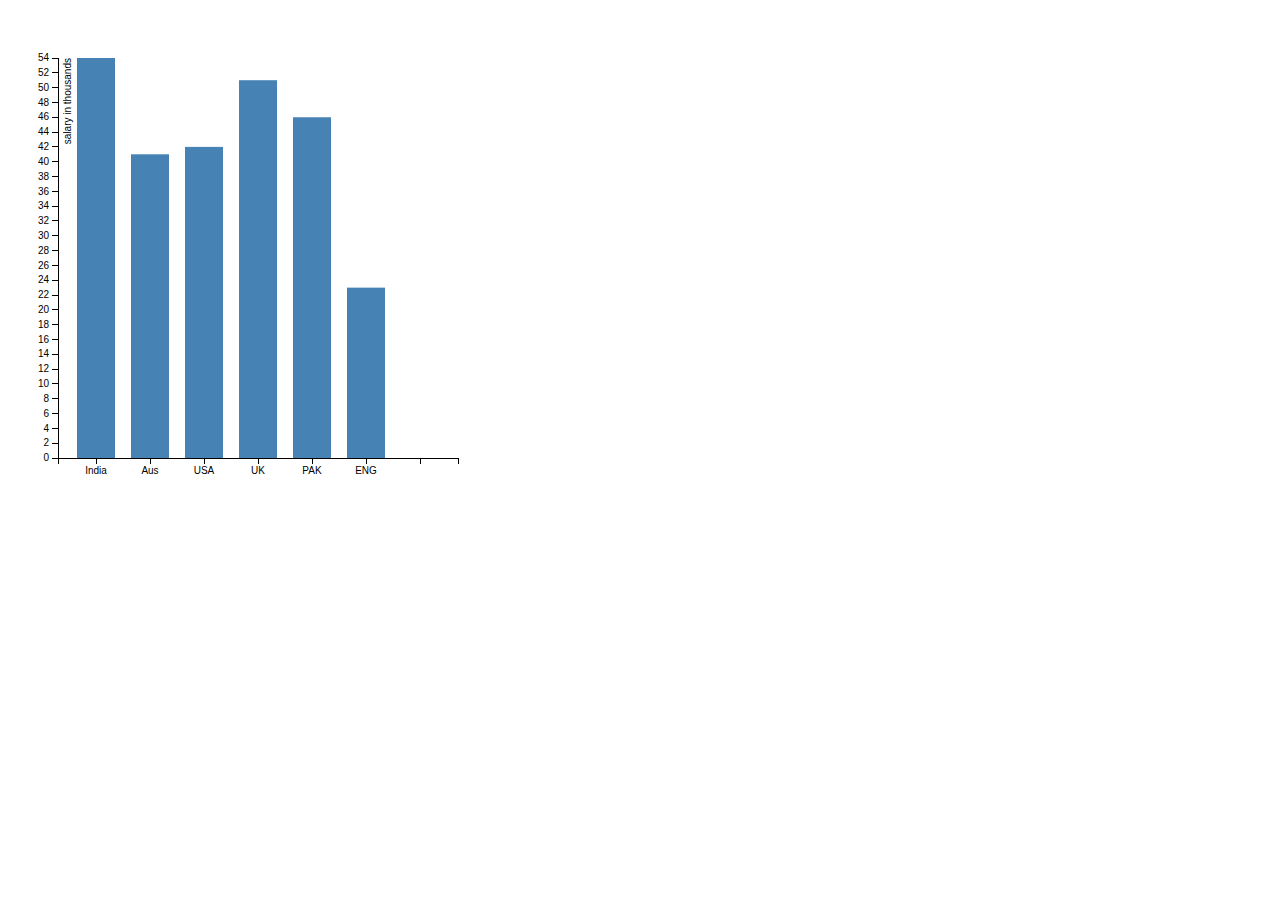
<file: Bar chart 2/public_html/index.html>
<!DOCTYPE html>
<!--
To change this license header, choose License Headers in Project Properties.
To change this template file, choose Tools | Templates
and open the template in the editor.
-->
<html>
    <head>
        <title>Bar Chart 2</title>
        <meta charset="UTF-8">
        <meta name="viewport" content="width=device-width, initial-scale=1.0">
        <link href="css/style.css" rel="stylesheet" type="text/css"/>
        <script src="js/d3.v3.js" type="text/javascript"></script>
        <script src="js/jquery-1.11.3.min.js" type="text/javascript"></script>
        <script src="js/bar.js" type="text/javascript"></script>
    </head>
    <body>
        <svg class="chart"></svg>
    </body>
</html>
</file>
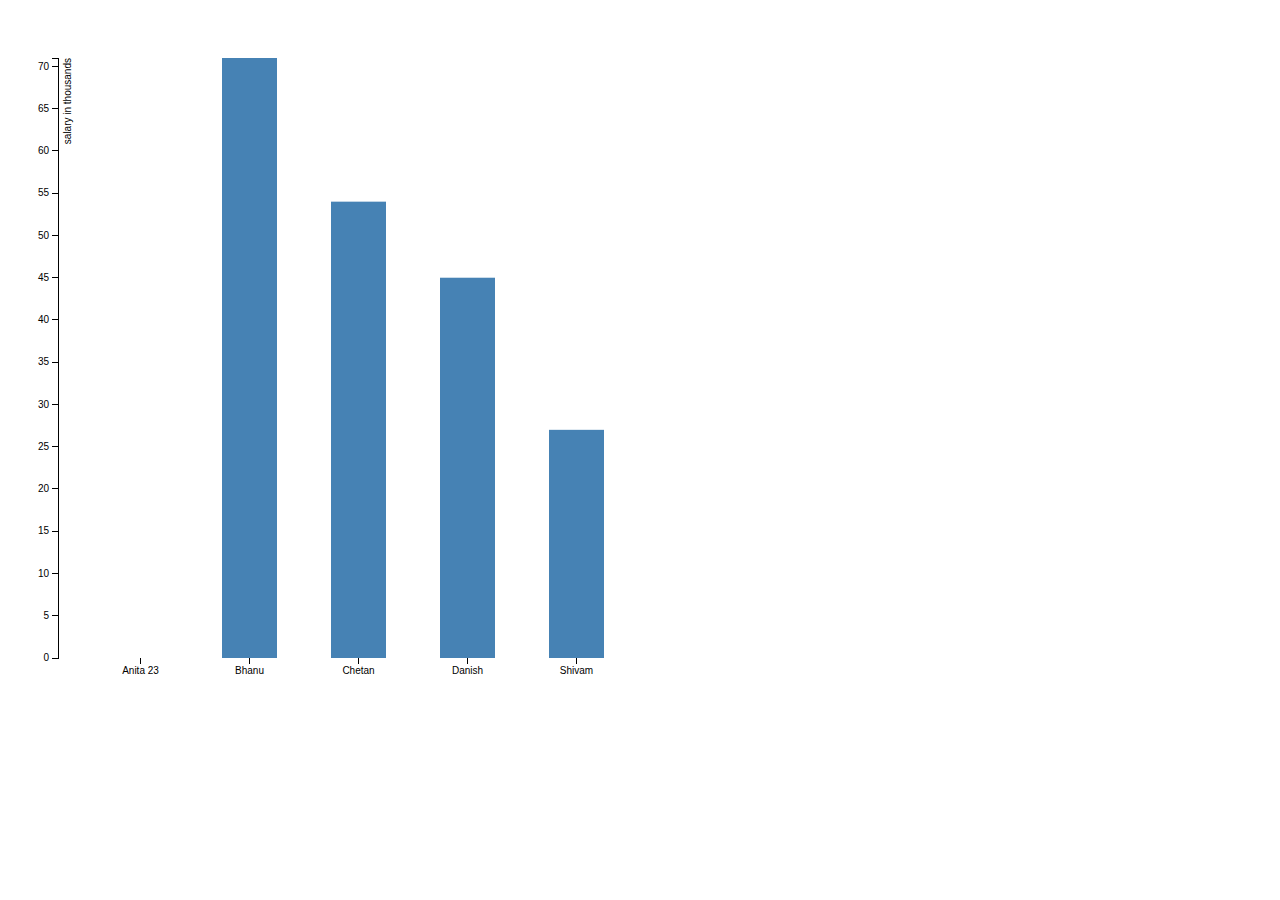
<file: Bar chart/public_html/index.html>
<!DOCTYPE html>
<!--
To change this license header, choose License Headers in Project Properties.
To change this template file, choose Tools | Templates
and open the template in the editor.
-->
<html>
    <head>
        <title>Bar Chart</title>
        <meta charset="UTF-8">
        <meta name="viewport" content="width=device-width, initial-scale=1.0">
        <link href="css/style.css" rel="stylesheet" type="text/css"/>
        <script src="js/jquery-1.11.3.min.js" type="text/javascript"></script>
        <script src="js/d3.v3.js" type="text/javascript"></script>
        <script src="js/test1.js" type="text/javascript"></script>
    </head>
   <body>
       <svg class="chart"></svg>
    </body>
</html>
</file>
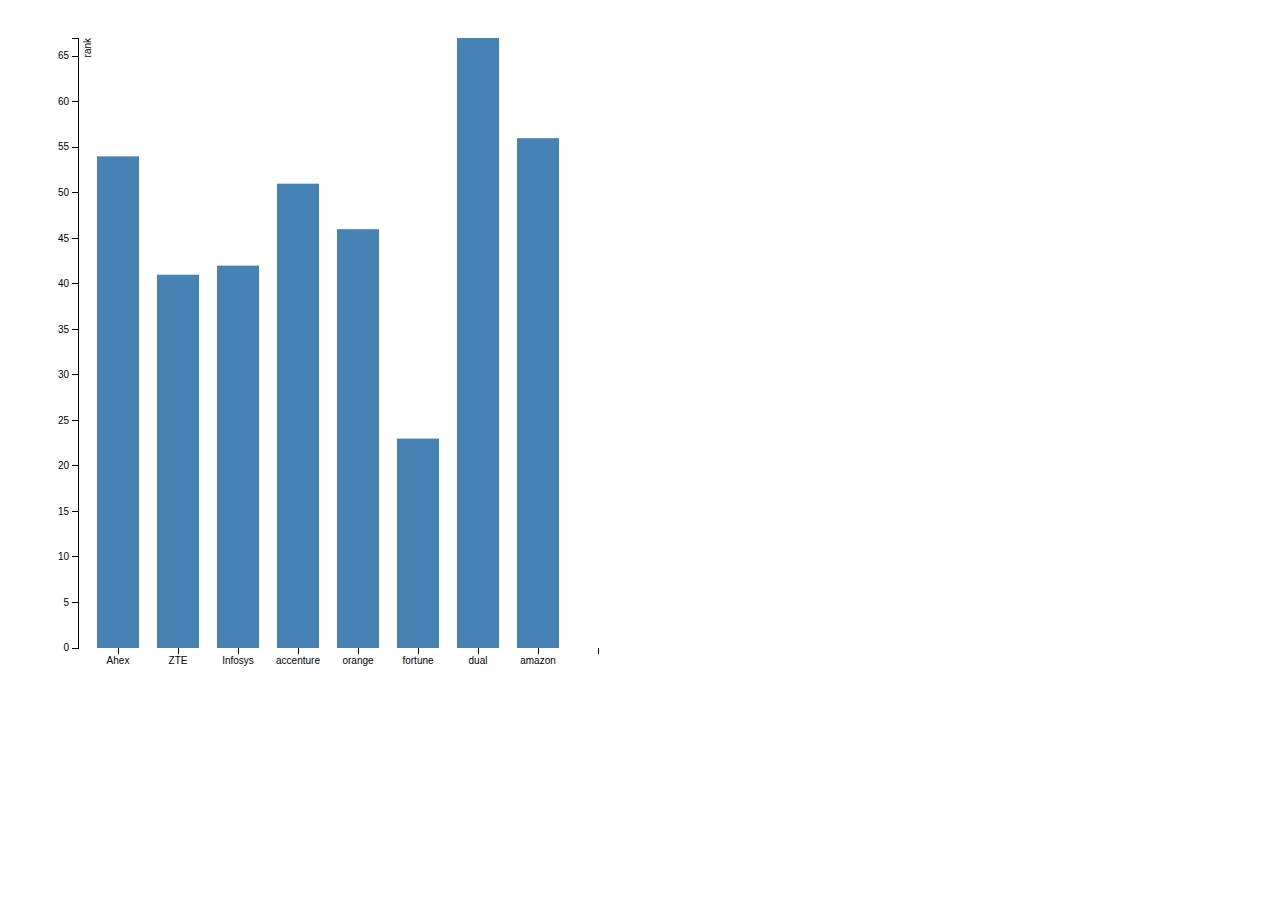
<file: chart/public_html/index.html>
<!DOCTYPE html>
<!--
To change this license header, choose License Headers in Project Properties.
To change this template file, choose Tools | Templates
and open the template in the editor.
-->
<html>
    <head>
        <title>Chart</title>
        <meta charset="UTF-8">
        <meta name="viewport" content="width=device-width, initial-scale=1.0">
        <link href="assets/css/style.css" rel="stylesheet" type="text/css"/>
        <script src="assets/js/jquery-1.11.3.min.js" type="text/javascript"></script>
        <script src="assets/js/d3.v3.js" type="text/javascript"></script>
        <script src="assets/js/chart.js" type="text/javascript"></script>
    </head>
    <body>
        <svg class="chart"></svg>
    </body>
</html>
</file>
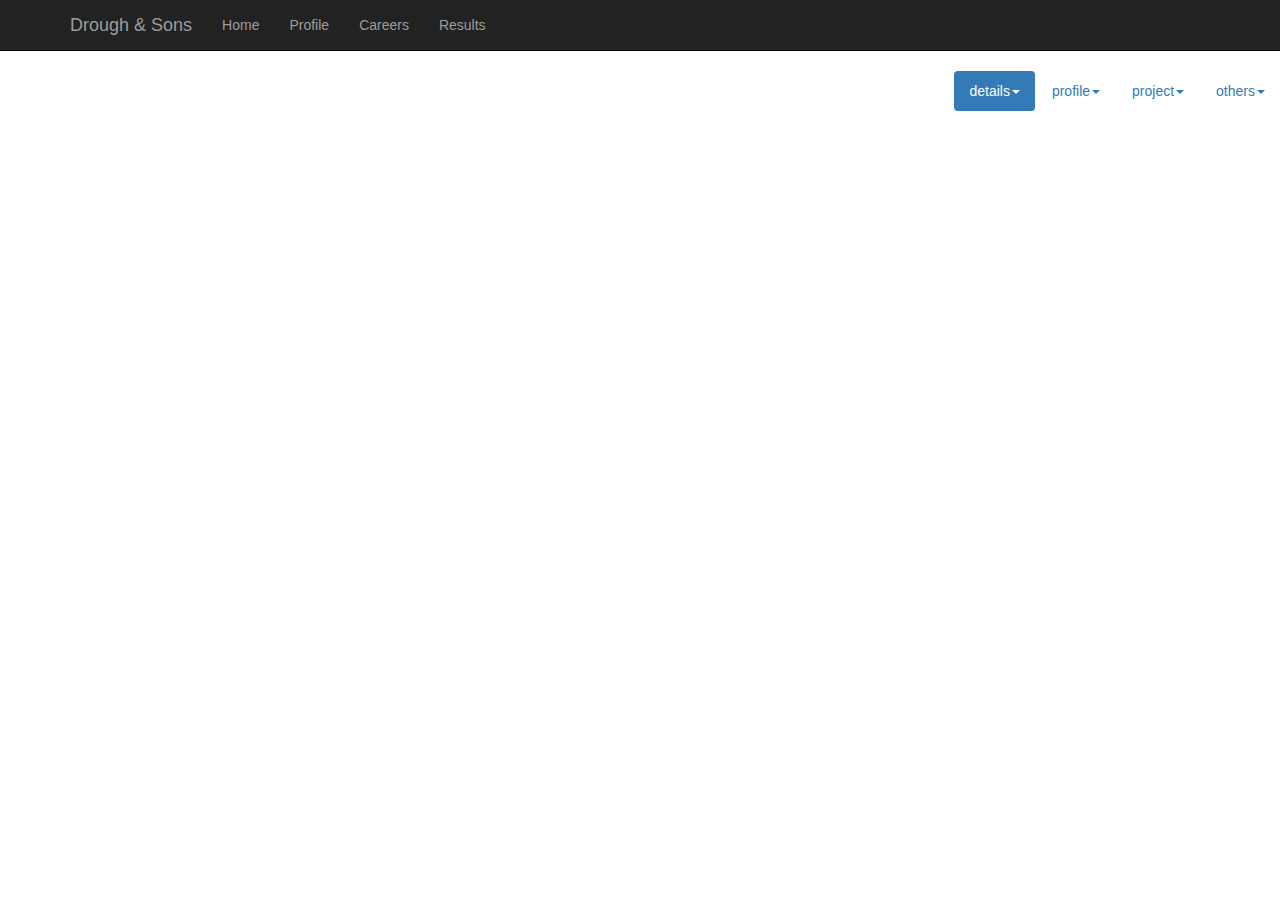
<file: company/public_html/index.html>
<!DOCTYPE html>
<!--
To change this license header, choose License Headers in Project Properties.
To change this template file, choose Tools | Templates
and open the template in the editor.
-->
<html>
    <head>
        <title>Drough & Sons</title>
        <meta charset="UTF-8">
        <meta name="viewport" content="width=device-width, initial-scale=1.0">
        <link href="bootstrap/css/bootstrap.css" rel="stylesheet" type="text/css"/>
        <link href="css/theme.css" rel="stylesheet" type="text/css"/>
        <script src="js/jquery-1.11.3.min.js" type="text/javascript"></script>
        <script src="bootstrap/js/bootstrap.js" type="text/javascript"></script>
        <script src="js/new.js" type="text/javascript"></script>
    </head>
    <body>
        <div class="navbar navbar-fixed-top navbar-inverse topmargin">
            <div class="container">
                <div class="navbar-header">
                    <button class="navbar-toggle collapse" type="button" data-target="#navbar">
                        <span class="sr-only">Toggle Navigation</span>
                        <span class="icon-bar"></span>
                        <span class="icon-bar"></span>
                        <span class="icon-bar"></span>
                    </button>
                    <a class="navbar-brand" href="">Drough & Sons</a>
                </div>
                <div class="navbar-collapse collapse" id="navbar">
                    <ul class="nav navbar-nav">
                        <li ><a href="#">Home</a></li>
                        <li><a href="#">Profile</a></li>
                        <li><a href="#">Careers</a></li>
                        <li><a href="#">Results</a></li>
                    </ul>
                </div>
            </div>  
        </div>
    </body>
</html>
</file>
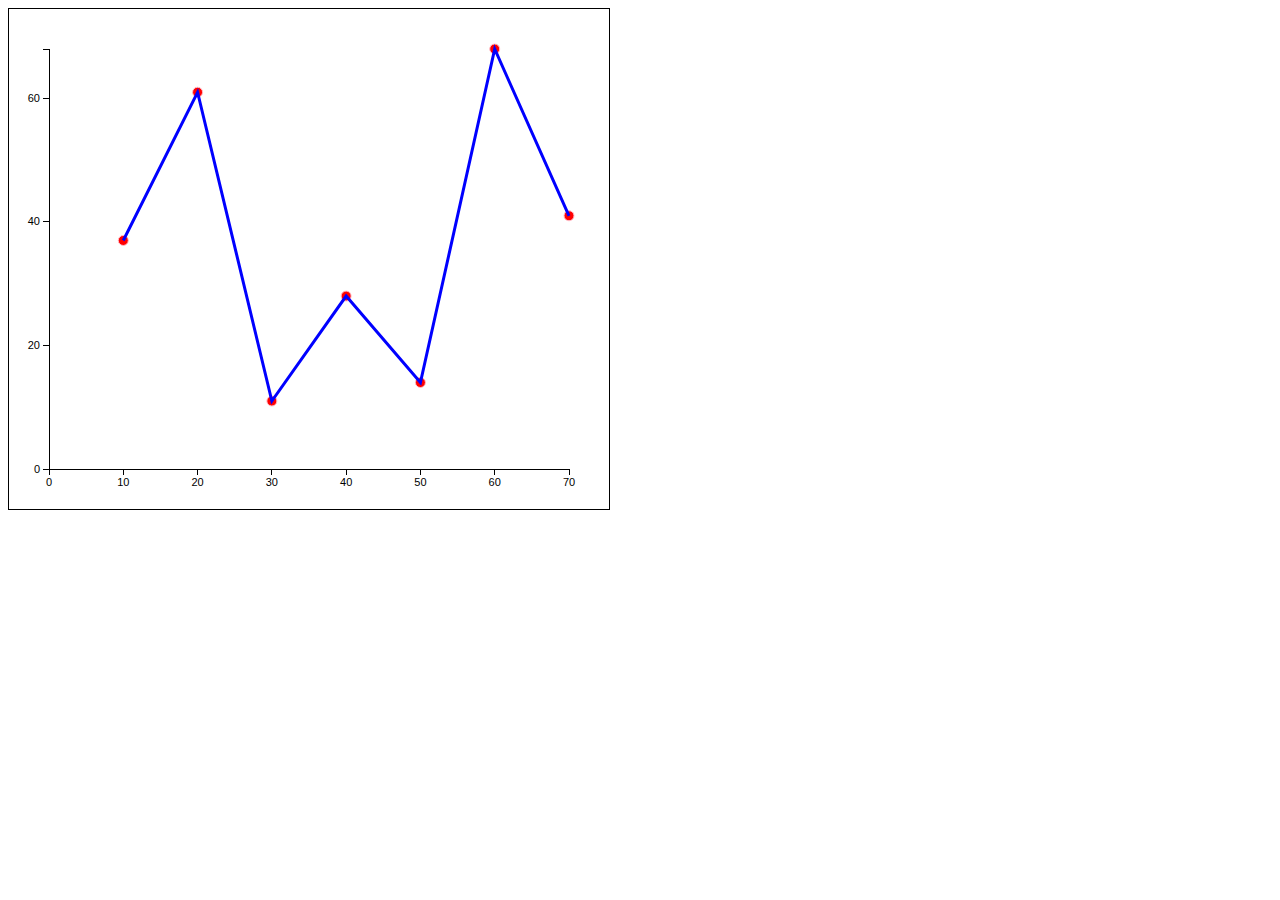
<file: line chart 2/public_html/index.html>
<!DOCTYPE html>
<!--
To change this license header, choose License Headers in Project Properties.
To change this template file, choose Tools | Templates
and open the template in the editor.
-->
<html>
    <head>
        <title>Line chart 2</title>
        <meta charset="UTF-8">
        <meta name="viewport" content="width=device-width, initial-scale=1.0">
        <script src="js/jquery-1.11.3.js" type="text/javascript"></script>
        <script src="js/d3.v3.js" type="text/javascript"></script>
        <script src="js/line chart 2.js" type="text/javascript"></script>
    </head>
    <body>
        <style>
            .axis path,
            .axis line {
                fill: none;
                stroke: black;
                shape-rendering: crispEdges;
            }

            .axis text {
                font-family: sans-serif;
                font-size: 11px;
            }
        </style>
    </body>
</html>
</file>
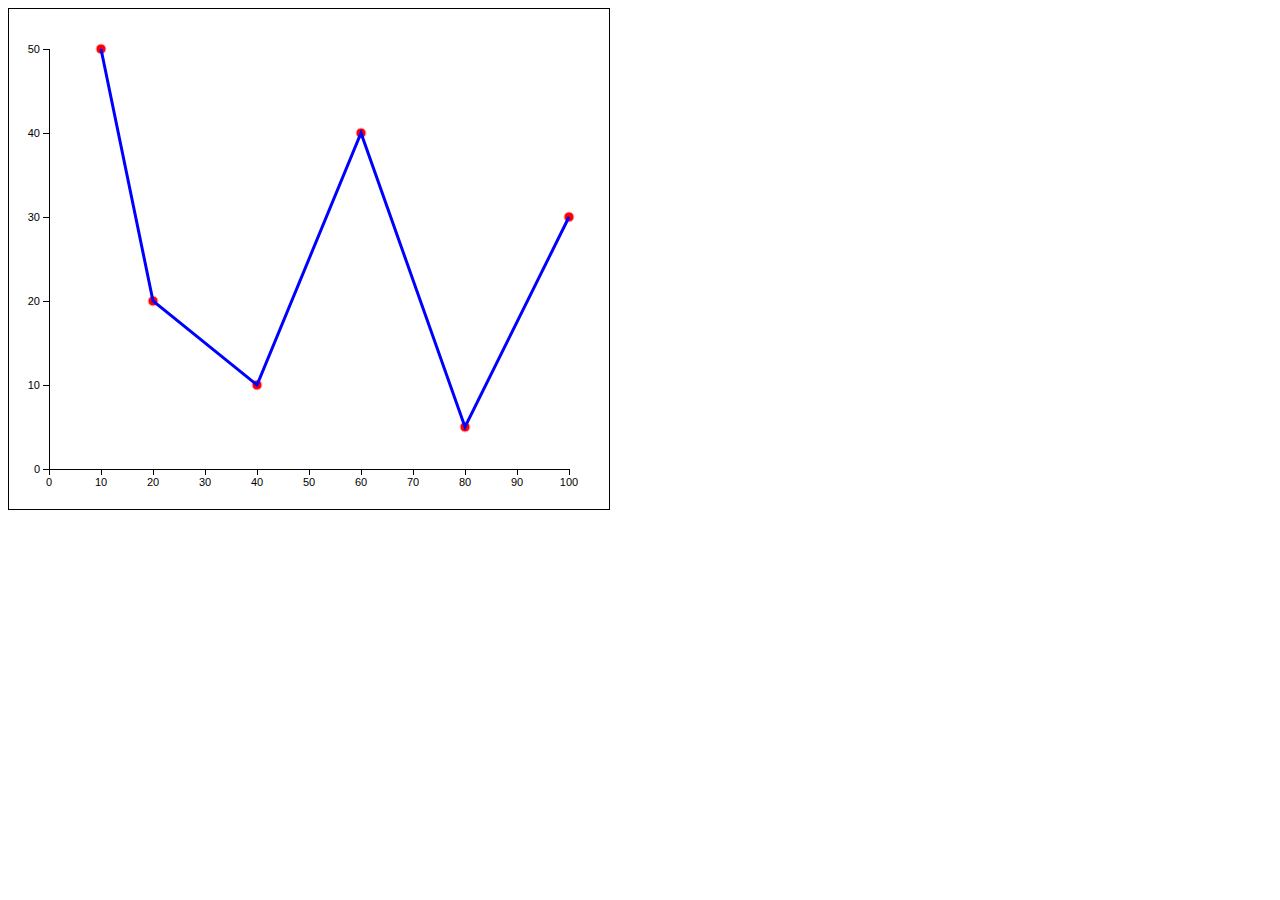
<file: line chart/public_html/index.html>
<!DOCTYPE html>
<!--
To change this license header, choose License Headers in Project Properties.
To change this template file, choose Tools | Templates
and open the template in the editor.
-->
<html>
    <head>
        <title>Line chart</title>
        <meta charset="UTF-8">
        <meta name="viewport" content="width=device-width, initial-scale=1.0">
        <script src="js/jquery-1.11.3.js" type="text/javascript"></script>
        <script src="js/d3.v3.js" type="text/javascript"></script>
        <script src="js/line chart.js" type="text/javascript"></script>
    </head>
    <body>
         <style>
            .axis path,
            .axis line {
                fill: none;
                stroke: black;
                shape-rendering: crispEdges;
            }

            .axis text {
                font-family: sans-serif;
                font-size: 11px;
            }
        </style>
    </body>
</html>
</file>
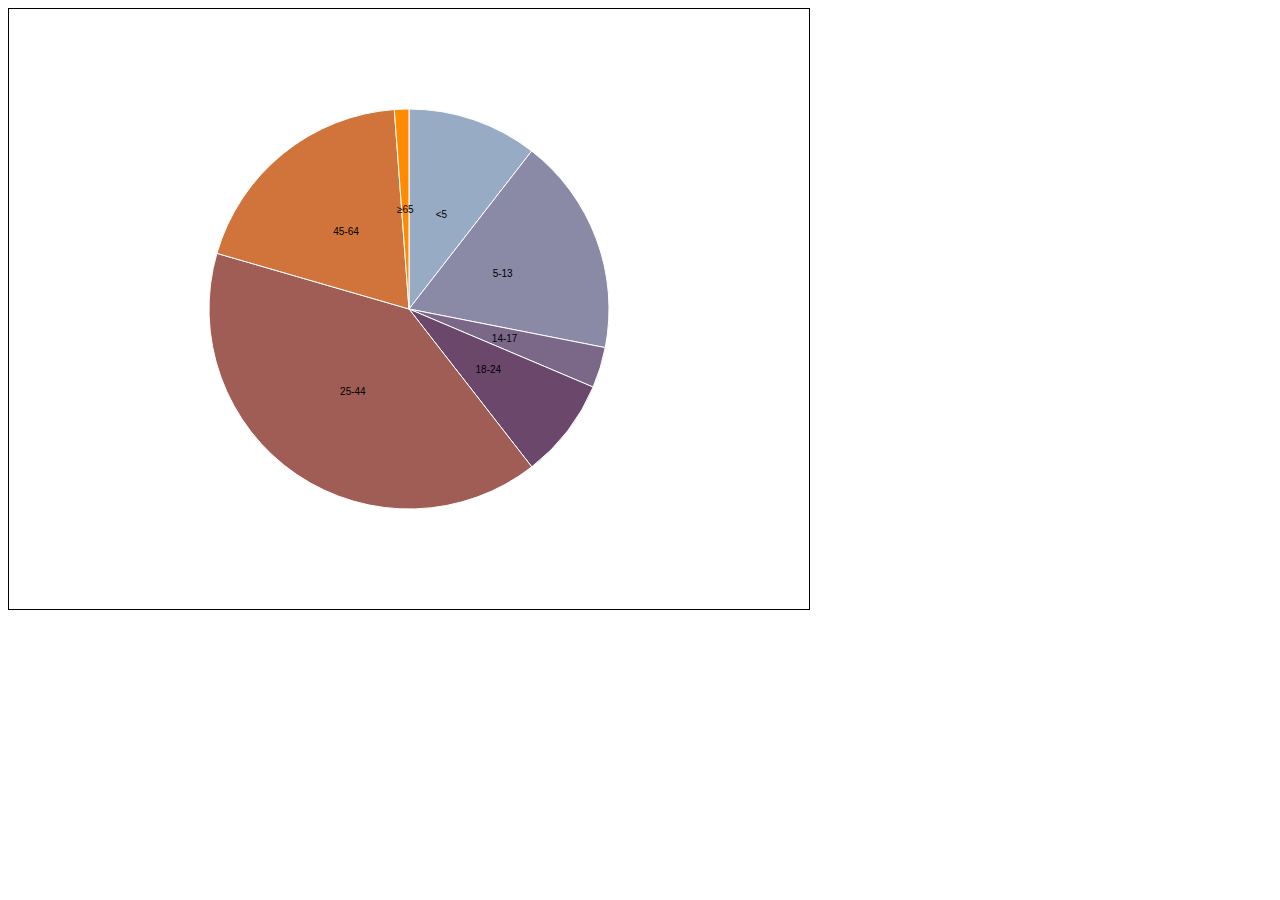
<file: pie chart 2/public_html/index.html>
<!DOCTYPE html>
<!--
To change this license header, choose License Headers in Project Properties.
To change this template file, choose Tools | Templates
and open the template in the editor.
-->
<html>
    <head>
        <title>Pie chart 2</title>
        <meta charset="UTF-8">
        <meta name="viewport" content="width=device-width, initial-scale=1.0">
        <script src="js/jquery-1.11.3.js" type="text/javascript"></script>
        <script src="js/d3.v3.js" type="text/javascript"></script>
        <script src="js/pie chart 2.js" type="text/javascript"></script>
    </head>
    <body>
        <style>

            body {
                font: 10px sans-serif;
            }

            .arc path {
                stroke: #fff;
            }

        </style>
    </body>
</html>
</file>
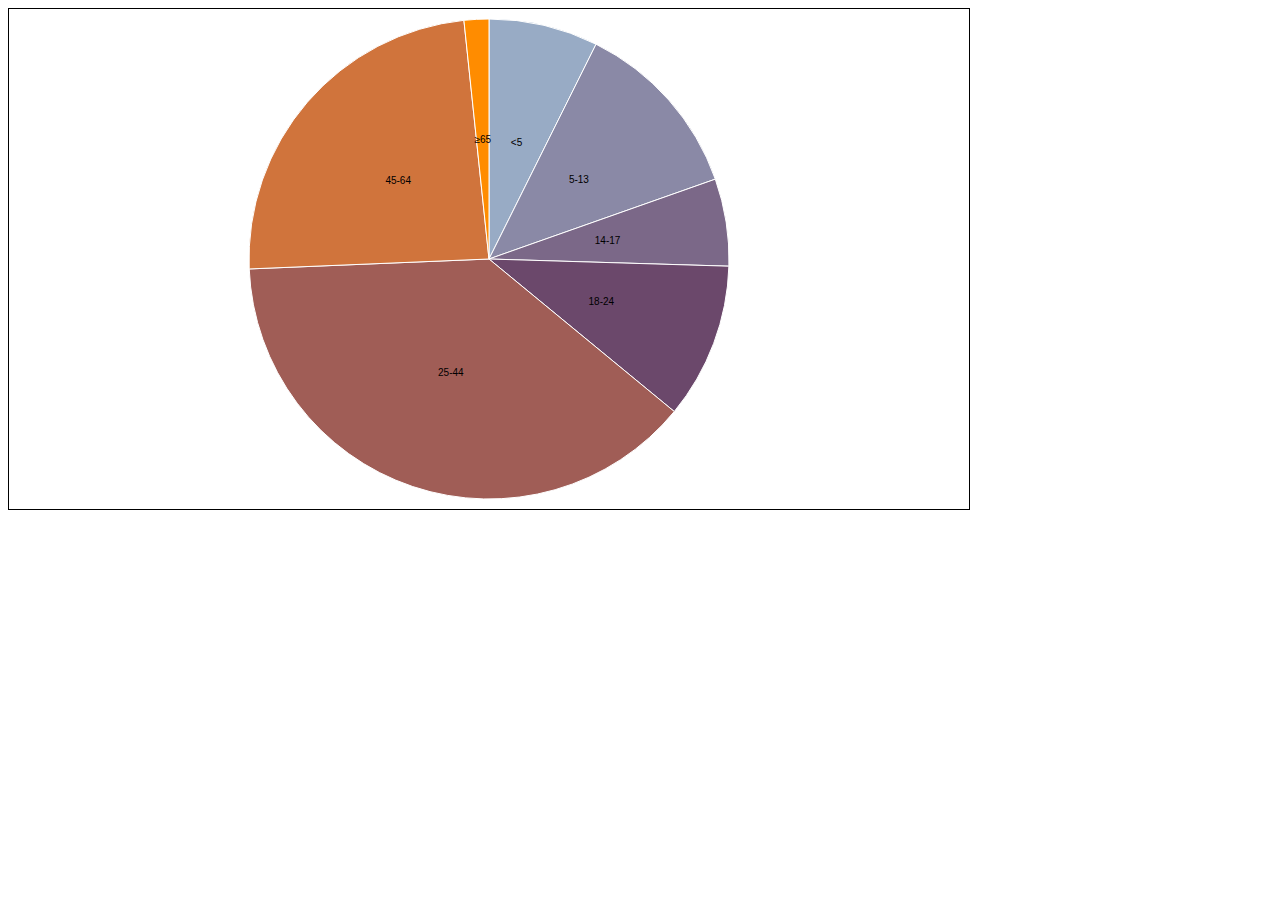
<file: pie chart/public_html/index.html>
<!DOCTYPE html>
<!--
To change this license header, choose License Headers in Project Properties.
To change this template file, choose Tools | Templates
and open the template in the editor.
-->
<html>
    <head>
        <title>Pie chart</title>
        <meta charset="UTF-8">
        <meta name="viewport" content="width=device-width, initial-scale=1.0">
        <script src="js/jquery-1.11.3.js" type="text/javascript"></script>
        <script src="js/d3.v3.js" type="text/javascript"></script>
        <script src="js/pie chart.js" type="text/javascript"></script>
    </head>
    <body>
        <style>

            body {
                font: 10px sans-serif;
            }

            .arc path {
                stroke: #fff;
            }

        </style>

    </body>
</html>
</file>
<file: Bar chart 2/public_html/css/style.css>
/*
To change this license header, choose License Headers in Project Properties.
To change this template file, choose Tools | Templates
and open the template in the editor.
*/
/* 
    Created on : 8 Sep, 2015, 11:55:02 AM
    Author     : ahextech
*/
.bar {
  fill: steelblue;
}

.bar:hover {
  fill: brown;
}

.axis {
  font: 10px sans-serif;
}

.axis path,
.axis line {
  fill: none;
  stroke: #000;
  shape-rendering: crispEdges;
}

.x.axis path {
  display: block;
}
</file>
<file: Bar chart/public_html/css/style.css>
/*
To change this license header, choose License Headers in Project Properties.
To change this template file, choose Tools | Templates
and open the template in the editor.
*/
/* 
    Created on : 8 Sep, 2015, 11:55:02 AM
    Author     : ahextech
*/
.bar {
  fill: steelblue;
}

.bar:hover {
  fill: brown;
}

.axis {
  font: 10px sans-serif;
}

.axis path,
.axis line {
  fill: none;
  stroke: #000;
  shape-rendering: crispEdges;
}

.x.axis path {
  display: none;
}
</file>
<file: chart/public_html/assets/css/style.css>
/*
To change this license header, choose License Headers in Project Properties.
To change this template file, choose Tools | Templates
and open the template in the editor.
*/
/* 
    Created on : 8 Sep, 2015, 11:55:02 AM
    Author     : ahextech
*/
.bar {
  fill: steelblue;
}

.bar:hover {
  fill: brown;
}

.axis {
  font: 10px sans-serif;
}

.axis path,
.axis line {
  fill: none;
  stroke: #000;
  shape-rendering: crispEdges;
}

.x.axis path {
  display: none;
}
</file>
<file: company/public_html/css/theme.css>
.topmargin{
    position: relative;
}
.content{
    margin-top: 60px;
    margin-right: 900px;
}/*
To change this license header, choose License Headers in Project Properties.
To change this template file, choose Tools | Templates
and open the template in the editor.
*/
/* 
    Created on : 26 Aug, 2015, 5:50:08 PM
    Author     : ahextech
*/
</file>
